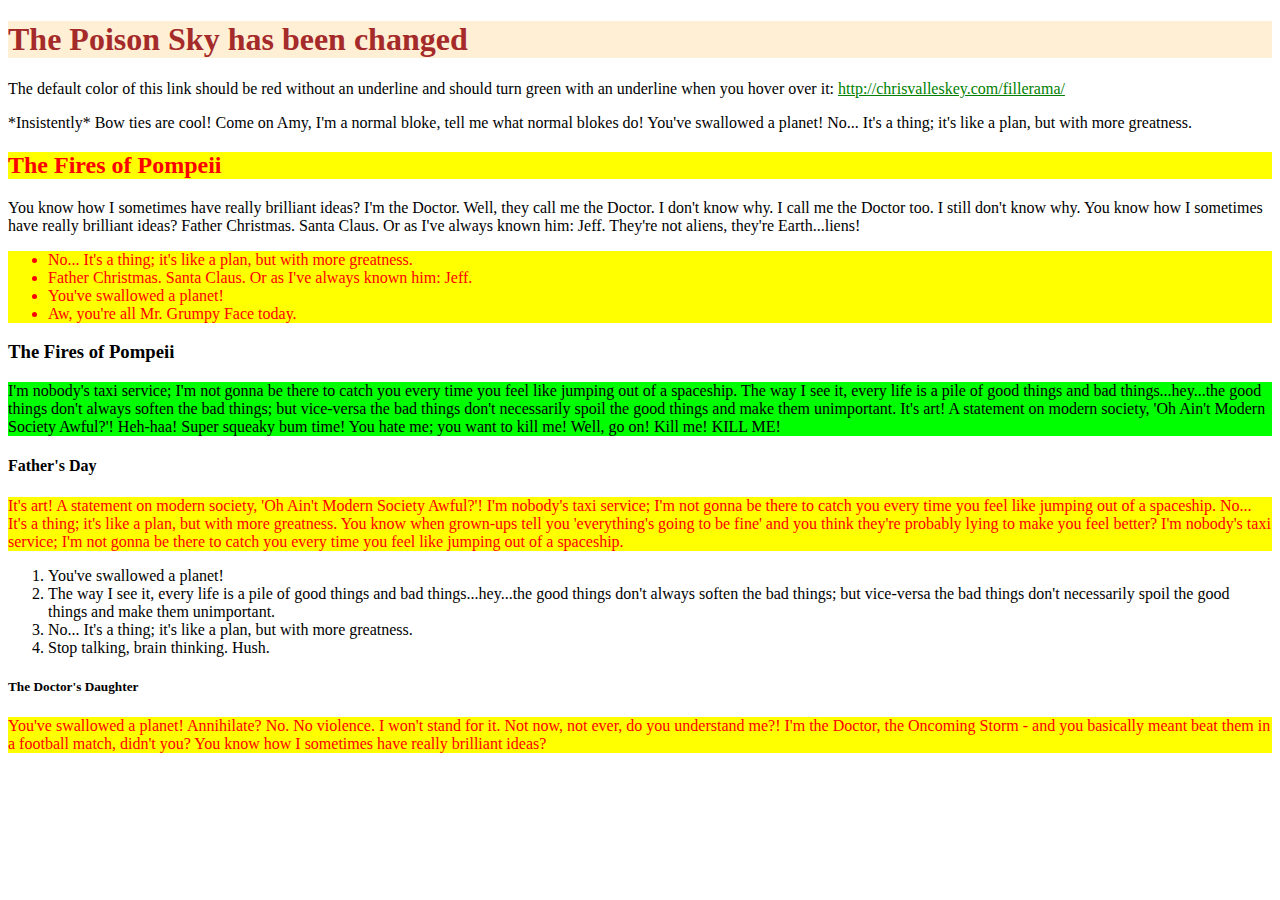
<file: BasicCSS/BasicCSS.html>
<!doctype html>
<html>
<head>
    <meta charset="UTF-8">
    <title>Basic CSS</title>
    <link href="basic.css" rel="stylesheet" type="text/css" />
</head>
<body>

    <header>
        <h1>The Poison Sky has been changed</h1>
    </header>

    <main>
        <p>The default color of this link should be red without an underline and should turn green with an underline when you hover over it: <a href="http://chrisvalleskey.com/fillerama/" target="_blank">http://chrisvalleskey.com/fillerama/</a></p>
        <p>*Insistently* Bow ties are cool! Come on Amy, I'm a normal bloke, tell me what normal blokes do! You've swallowed a planet! No... It's a thing; it's like a plan, but with more greatness.</p>
        <h2 class="yellowred">The Fires of Pompeii</h2>
        <p>You know how I sometimes have really brilliant ideas? I'm the Doctor. Well, they call me the Doctor. I don't know why. I call me the Doctor too. I still don't know why. You know how I sometimes have really brilliant ideas? Father Christmas. Santa Claus. Or as I've always known him: Jeff. They're not aliens, they're Earth...liens!</p>
        <ul class="yellowred">
        <li>No... It's a thing; it's like a plan, but with more greatness.</li>
        <li>Father Christmas. Santa Claus. Or as I've always known him: Jeff.</li>
        <li>You've swallowed a planet!</li>
        <li>Aw, you're all Mr. Grumpy Face today.</li>
        </ul>
        <h3>The Fires of Pompeii</h3>
        <p id="greenback">I'm nobody's taxi service; I'm not gonna be there to catch you every time you feel like jumping out of a spaceship. The way I see it, every life is a pile of good things and bad things...hey...the good things don't always soften the bad things; but vice-versa the bad things don't necessarily spoil the good things and make them unimportant. It's art! A statement on modern society, 'Oh Ain't Modern Society Awful?'! Heh-haa! Super squeaky bum time! You hate me; you want to kill me! Well, go on! Kill me! KILL ME!</p>
        <h4>Father's Day</h4>
        <p class="yellowred">It's art! A statement on modern society, 'Oh Ain't Modern Society Awful?'! I'm nobody's taxi service; I'm not gonna be there to catch you every time you feel like jumping out of a spaceship. No... It's a thing; it's like a plan, but with more greatness. You know when grown-ups tell you 'everything's going to be fine' and you think they're probably lying to make you feel better? I'm nobody's taxi service; I'm not gonna be there to catch you every time you feel like jumping out of a spaceship.</p>
        <ol>
        <li>You've swallowed a planet!</li>
        <li>The way I see it, every life is a pile of good things and bad things...hey...the good things don't always soften the bad things; but vice-versa the bad things don't necessarily spoil the good things and make them unimportant.</li>
        <li>No... It's a thing; it's like a plan, but with more greatness.</li>
        <li>Stop talking, brain thinking. Hush.</li>
        </ol>
        <h5>The Doctor's Daughter</h5>
        <p class="yellowred">You've swallowed a planet! Annihilate? No. No violence. I won't stand for it. Not now, not ever, do you understand me?! I'm the Doctor, the Oncoming Storm - and you basically meant beat them in a football match, didn't you? You know how I sometimes have really brilliant ideas?</p>
</main>
</body>
</html>
</file>
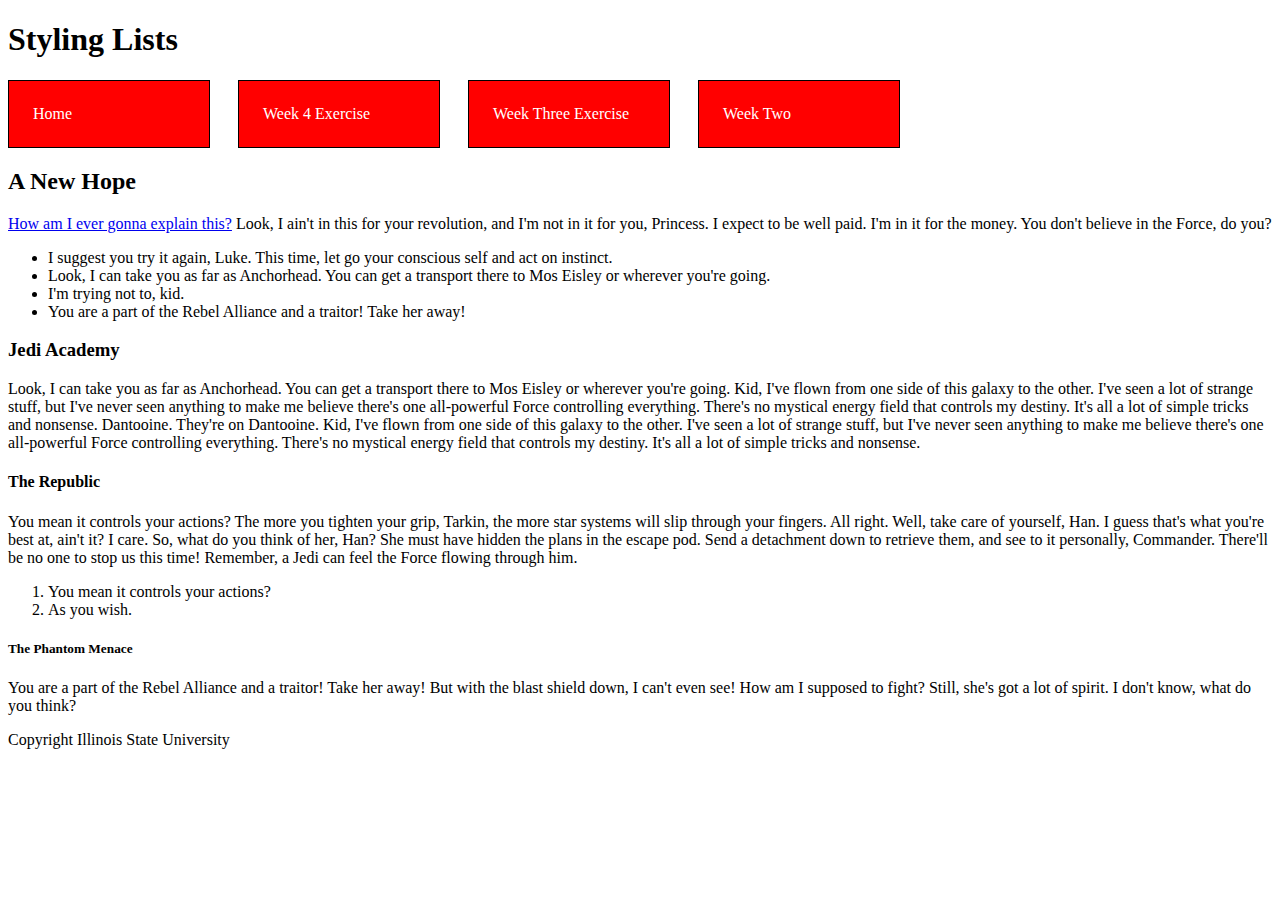
<file: exercise5/exercise5.html>
<!doctype html>
<html>
<head>
<meta charset="UTF-8">
<title>Styling Lists</title>
<link href="exercise5.css" rel="stylesheet" type="text/css">
</head>

<body>
	<h1>Styling Lists</h1>
  <nav>
    <ul>
      <li><a href="#">Home</a></li>
      <li><a href="#">Week 4 Exercise</a></li>
      <li><a href="#">Week Three Exercise</a></li>
      <li><a href="#">Week Two</a></li>
    </ul>
  </nav>
  <main>
<h2>A New Hope</h2>
<p><a href="https://starwars.com" target="_blank">How am I ever gonna explain this?</a> Look, I ain't in this for your revolution, and I'm not in it for you, Princess. I expect to be well paid. I'm in it for the money. You don't believe in the Force, do you?</p>
<ul>
<li>I suggest you try it again, Luke. This time, let go your conscious self and act on instinct.</li>
<li>Look, I can take you as far as Anchorhead. You can get a transport there to Mos Eisley or wherever you're going.</li>
<li>I'm trying not to, kid.</li>
<li>You are a part of the Rebel Alliance and a traitor! Take her away!</li>
</ul>
<h3>Jedi Academy</h3>
<p>Look, I can take you as far as Anchorhead. You can get a transport there to Mos Eisley or wherever you're going. Kid, I've flown from one side of this galaxy to the other. I've seen a lot of strange stuff, but I've never seen anything to make me believe there's one all-powerful Force controlling everything. There's no mystical energy field that controls my destiny. It's all a lot of simple tricks and nonsense. Dantooine. They're on Dantooine. Kid, I've flown from one side of this galaxy to the other. I've seen a lot of strange stuff, but I've never seen anything to make me believe there's one all-powerful Force controlling everything. There's no mystical energy field that controls my destiny. It's all a lot of simple tricks and nonsense.</p>
<h4>The Republic</h4>
<p>You mean it controls your actions? The more you tighten your grip, Tarkin, the more star systems will slip through your fingers. All right. Well, take care of yourself, Han. I guess that's what you're best at, ain't it? I care. So, what do you think of her, Han? She must have hidden the plans in the escape pod. Send a detachment down to retrieve them, and see to it personally, Commander. There'll be no one to stop us this time! Remember, a Jedi can feel the Force flowing through him.</p>
<ol>
<li>You mean it controls your actions?</li>
<li>As you wish.</li>
</ol>
<h5>The Phantom Menace</h5>
<p>You are a part of the Rebel Alliance and a traitor! Take her away! But with the blast shield down, I can't even see! How am I supposed to fight? Still, she's got a lot of spirit. I don't know, what do you think?</p>
</main>
<footer>
    <p>Copyright Illinois State University</p>
</footer>
</body>
</html>
</file>
<file: BasicCSS/basic.css>
header {
    background-color: papayawhip;
}

h1 {
    color: brown;
}

#greenback {
    background-color: #00FF00;
}

.yellowred { background-color: yellow; color: #FF0000; }


a {
    color: green;
}

a:visited {
    color: red;
}

a:hover {
    color: orange;
}
</file>
<file: exercise5/exercise5.css>
nav ul {
    list-style-type: none;
    margin: 0;
    padding: 0;
}

nav li {
    border: 1px solid black;
    width: 200px;
    background-color: red;
    padding: 0px;
    margin-right: 24px;
    color: white;
    display: inline-block;
}

nav li a {
    color: white;
    text-decoration: none;
    display: block;
    padding: 24px;
}

nav li a:hover {
    background-color: maroon;
}
</file>
